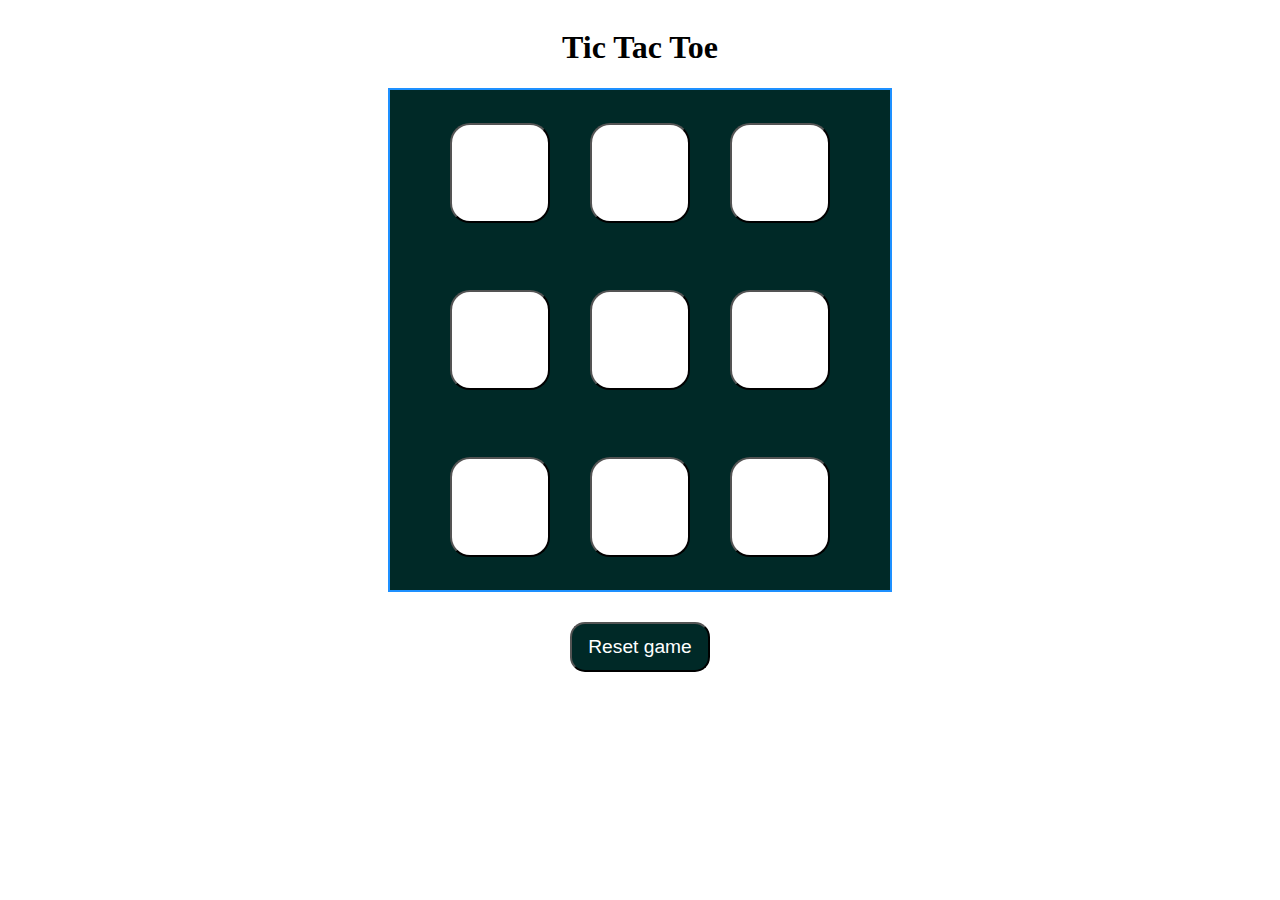
<file: tic-tac-toe_game/index.html>
<!DOCTYPE html>
<html lang="en">
<head>
    <meta charset="UTF-8">
    <meta name="viewport" content="width=device-width, initial-scale=1.0">
    <title>Tic Tac Toe</title>
    <link rel="stylesheet" href="style.css">
</head>
<body>

  
    <main>
        <div class="msg-container hide">
            <p id="msg">Winner</p>
            <button id="new-btn">New game</button>
        </div>
        
        <h1>Tic Tac Toe</h1>
        <div class="game">
                
                <button class="box"></button>
                <button class="box"></button>
                <button class="box"></button>
            
                <button class="box"></button>
                <button class="box"></button>
                <button class="box"></button>

            
                <button class="box"></button>
                <button class="box"></button>
                <button class="box"></button>
            
                
            
        </div>
        <button id="btn">Reset game</button>
    </main>
<script src="script.js"></script>
</body>
</html>
</file>
<file: tic-tac-toe_game/style.css>
main{
    width: 1200px;
    min-height: 400px;
    height: auto;
    margin: 0 auto;
    display: flex;
    justify-content: center;
    flex-direction: column;
    align-items: center;
    flex-wrap: wrap;
}
h1{
    text-align: center;
}
.game{
    width: 500px;
    height: 500px;
    background-color: #002927;
    border: 2px solid dodgerblue;
    display: flex;
    flex-direction: row;
    flex-wrap: wrap;
    align-items: center;
    justify-content: center;
}
.game .box {
    width: 100px;
    height: 100px;
    margin: 0px 20px;
   border-radius: 20px;
   color: #b06a01;
   background-color: white;
   font-size: 1.7rem;
}
.game .box:hover{
    background-color: rgb(211, 211, 211);
    color:black;
}
#btn {
    width: 140px;
    height: 50px;
    color: white;
    border-radius: 15px;
    background-color: #002927;
    margin-top: 30px;
    font-size: 1.2rem;
}

#new-btn{
    width: 140px;
    height: 50px;
    color: white;
    border-radius: 15px;
    background-color: #002927;
    margin-top: 30px;
    font-size: 1.2rem;
 
}
#msg{
    color: darkgreen;
    font-size: 2rem;
    text-align: center;
}
.msg-container{
    height: 182px;
    width: 500px;
    display: flex;
    flex-direction: column;
    flex-wrap: wrap;
    justify-content: center;
    align-items: center;
}
.hide{
    display: none;
}
</file>
